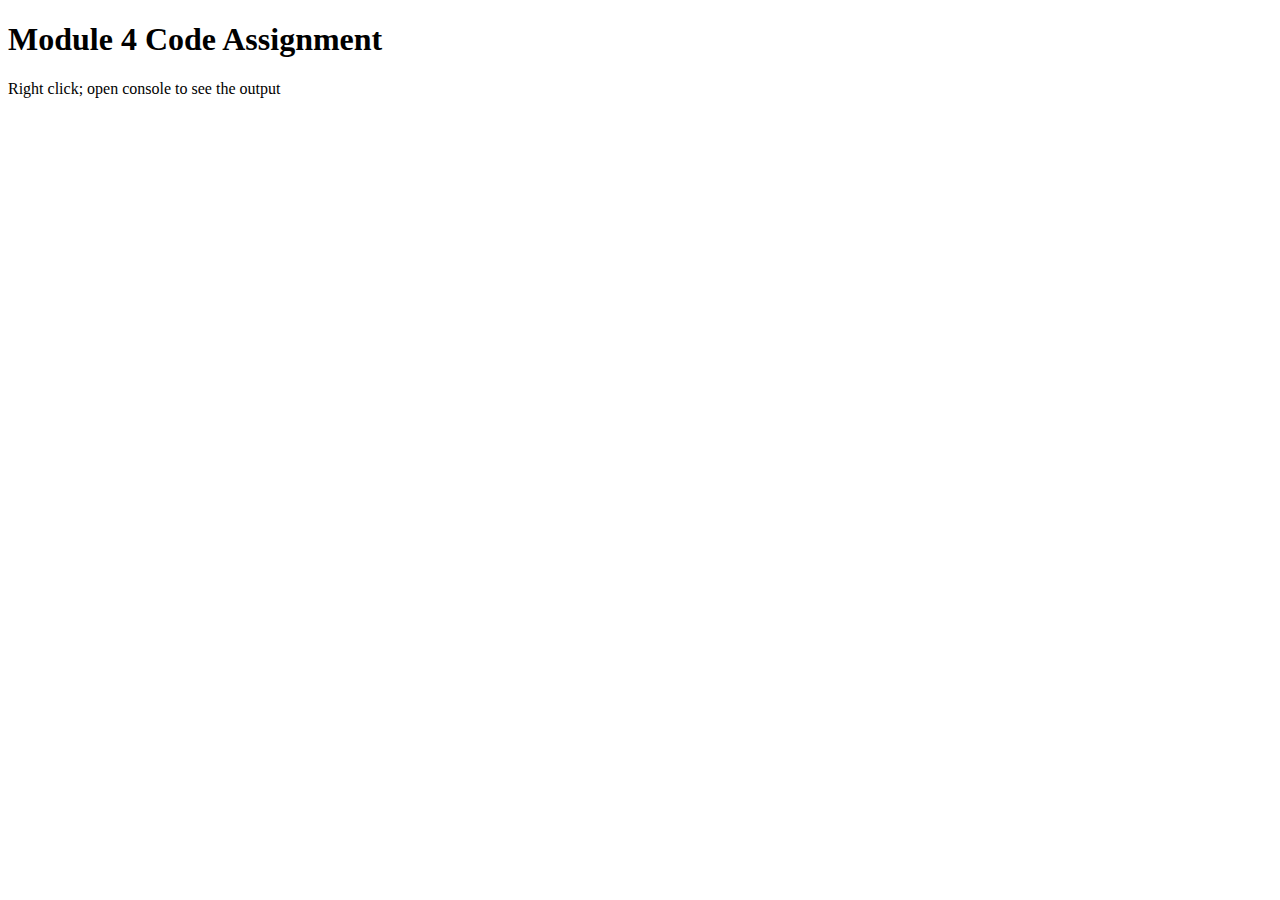
<file: Module 4 solution/index.html>
<!DOCTYPE html>
<html>
<head>
	<title>Module 4 Code Assignment </title>
</head>
<body>
	<h1>Module 4 Code Assignment</h1>
	<p>Right click; open console to see the output</p>
	<script src="script.js">
		
	</script>
</body>
</html>
</file>
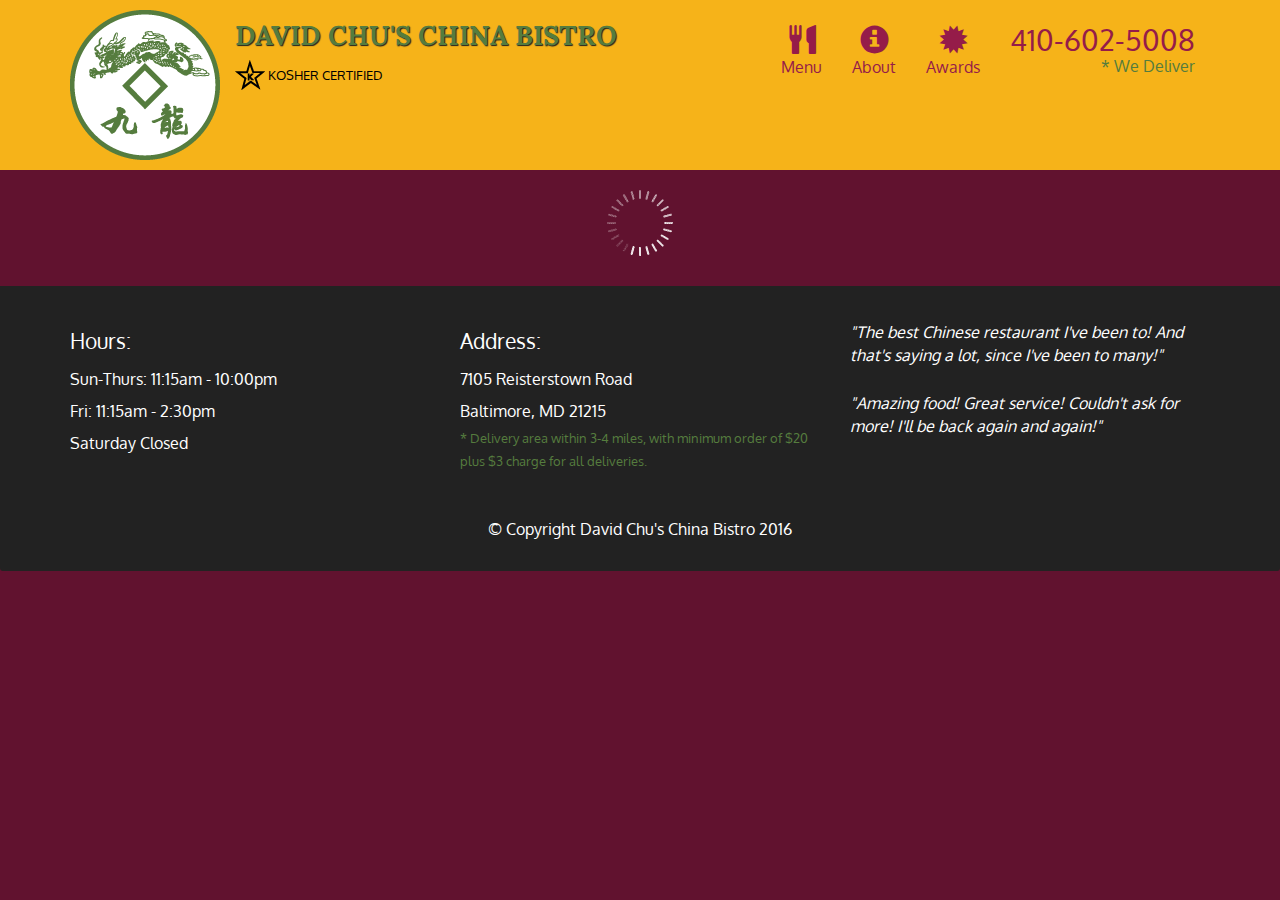
<file: Module 5 -solution/index.html>
<!doctype html>
<html lang="en">
  <head>
    <meta charset="utf-8">
    <meta http-equiv="X-UA-Compatible" content="IE=edge">
    <meta name="viewport" content="width=device-width, initial-scale=1">
    <title>David Chu's China Bistro</title>
    <link rel="stylesheet" href="css/bootstrap.min.css">
    <link rel="stylesheet" href="css/styles.css">
    <link href='https://fonts.googleapis.com/css?family=Oxygen:400,300,700' rel='stylesheet' type='text/css'>
    <link href='https://fonts.googleapis.com/css?family=Lora' rel='stylesheet' type='text/css'>
  </head>
<body>
  <header>
    <nav id="header-nav" class="navbar navbar-default">
      <div class="container">
        <div class="navbar-header">
          <a href="index.html" class="pull-left visible-md visible-lg">
            <div id="logo-img"></div>
          </a>

          <div class="navbar-brand">
            <a href="index.html"><h1>David Chu's China Bistro</h1></a>
            <p>
              <img src="images/star-k-logo.png" alt="Kosher certification">
              <span>Kosher Certified</span>
            </p>
          </div>

          <button id="navbarToggle" type="button" class="navbar-toggle collapsed" data-toggle="collapse" data-target="#collapsable-nav" aria-expanded="false">
            <span class="sr-only">Toggle navigation</span>
            <span class="icon-bar"></span>
            <span class="icon-bar"></span>
            <span class="icon-bar"></span>
          </button>
        </div>
        
        <div id="collapsable-nav" class="collapse navbar-collapse">
           <ul id="nav-list" class="nav navbar-nav navbar-right">
            <li id="navHomeButton" class="visible-xs active">
              <a href="index.html">
                <span class="glyphicon glyphicon-home"></span> Home</a>
            </li>
            <li id="navMenuButton">
              <a href="#" onclick="$dc.loadMenuCategories();">
                <span class="glyphicon glyphicon-cutlery"></span><br class="hidden-xs"> Menu</a>
            </li>
            <li>
              <a href="#">
                <span class="glyphicon glyphicon-info-sign"></span><br class="hidden-xs"> About</a>
            </li>
            <li>
              <a href="#">
                <span class="glyphicon glyphicon-certificate"></span><br class="hidden-xs"> Awards</a>
            </li>
            <li id="phone" class="hidden-xs">
              <a href="tel:410-602-5008">
                <span>410-602-5008</span></a><div>* We Deliver</div>
            </li>
          </ul><!-- #nav-list -->
        </div><!-- .collapse .navbar-collapse -->
      </div><!-- .container -->
    </nav><!-- #header-nav -->
  </header>

  <div id="call-btn" class="visible-xs">
    <a class="btn" href="tel:410-602-5008">
    <span class="glyphicon glyphicon-earphone"></span>
    410-602-5008
    </a>
  </div>
  <div id="xs-deliver" class="text-center visible-xs">* We Deliver</div>

  <div id="main-content" class="container"></div>

  <footer class="panel-footer">
    <div class="container">
      <div class="row">
        <section id="hours" class="col-sm-4">
          <span>Hours:</span><br>
          Sun-Thurs: 11:15am - 10:00pm<br>
          Fri: 11:15am - 2:30pm<br>
          Saturday Closed
          <hr class="visible-xs">
        </section>
        <section id="address" class="col-sm-4">
          <span>Address:</span><br>
          7105 Reisterstown Road<br>
          Baltimore, MD 21215
          <p>* Delivery area within 3-4 miles, with minimum order of $20 plus $3 charge for all deliveries.</p>
          <hr class="visible-xs">
        </section>
        <section id="testimonials" class="col-sm-4">
          <p>"The best Chinese restaurant I've been to! And that's saying a lot, since I've been to many!"</p>
          <p>"Amazing food! Great service! Couldn't ask for more! I'll be back again and again!"</p>
        </section>
      </div>
      <div class="text-center">&copy; Copyright David Chu's China Bistro 2016</div>
    </div>
  </footer>

  <!-- jQuery (Bootstrap JS plugins depend on it) -->
  <script src="js/jquery-2.1.4.min.js"></script>
  <script src="js/bootstrap.min.js"></script>
  <script src="js/ajax-utils.js"></script>
  <script src="js/script.js"></script>
</body>
</html>
</file>
<file: Module 5 -solution/css/styles.css>
body {
  font-size: 16px;
  color: #fff;
  background-color: #61122f;
  font-family: 'Oxygen', sans-serif;
}

/** HEADER **/
#header-nav {
  background-color: #f6b319;
  border-radius: 0;
  border: 0;
}

#logo-img {
  background: url('../images/restaurant-logo_large.png') no-repeat;
  width: 150px;
  height: 150px;
  margin: 10px 15px 10px 0;
}

.navbar-brand {
  padding-top: 25px;
}
.navbar-brand h1 { /* Restaurant name */
  font-family: 'Lora', serif;
  color: #557c3e;
  font-size: 1.5em;
  text-transform: uppercase;
  font-weight: bold;
  text-shadow: 1px 1px 1px #222;
  margin-top: 0;
  margin-bottom: 0;
  line-height: .75;
}
.navbar-brand a:hover, .navbar-brand a:focus {
  text-decoration: none;
}
.navbar-brand p { /* Kosher cert */
  color: #000;
  text-transform: uppercase;
  font-size: .7em;
  margin-top: 15px;
}
.navbar-brand p span { /* Star-K */
  vertical-align: middle;
}

#nav-list {
  margin-top: 10px;
}
#nav-list a {
  color: #951C49;
  text-align: center;
}
#nav-list a:hover {
  background: #E7E7E7;
}
#nav-list a span {
  font-size: 1.8em;
}

#phone {
  margin-top: 5px;
}
#phone a { /* Phone number */
  text-align: right;
  padding-bottom: 0;
}
#phone div { /* We Deliver */
  color: #557c3e;
  text-align: right;
  padding-right: 15px;
}

.navbar-header button.navbar-toggle, .navbar-header .icon-bar {
  border: 1px solid #61122f;
}
.navbar-header button.navbar-toggle {
  clear: both;
  margin-top: -30px;
}
/* END HEADER */

/* FOOTER */
.panel-footer {
  margin-top: 30px;
  padding-top: 35px;
  padding-bottom: 30px;
  background-color: #222;
  border-top: 0;
}
.panel-footer div.row {
  margin-bottom: 35px;
}
#hours, #address {
  line-height: 2;
}
#hours > span, #address > span {
  font-size: 1.3em;
}
#address p {
  color: #557c3e;
  font-size: .8em;
  line-height: 1.8;
}
#testimonials {
  font-style: italic;
}
#testimonials p:nth-child(2) {
  margin-top: 25px;
}
/* END FOOTER */



/* HOME PAGE */
.container .jumbotron {
  box-shadow: 0 0 50px #3F0C1F;
  border: 2px solid #3F0C1F;
}

#menu-tile, #specials-tile, #map-tile {
  height: 250px;
  width: 100%;
  margin-bottom: 15px;
  position: relative;
  border: 2px solid #3F0C1F;
  overflow: hidden;
}
#menu-tile:hover, #specials-tile:hover, #map-tile:hover {
  box-shadow: 0 1px 5px 1px #cccccc;
}
#menu-tile {
  background: url('../images/menu-tile.jpg') no-repeat;
  background-position: center;
}
#specials-tile {
  background: url('../images/specials-tile.jpg') no-repeat;
  background-position: center;
}
#menu-tile span, #specials-tile span, #map-tile span {
  position: absolute;
  bottom: 0;
  right: 0;
  width: 100%;
  text-align: center;
  font-size: 1.6em;
  text-transform: uppercase;
  background-color: #000;
  color: #fff;
  opacity: .8;
}
/* END HOME PAGE */

/* MENU CATEGORIES PAGE */
.category-tile { 
  position: relative;
  border: 2px solid #3F0C1F;
  overflow: hidden;
  width: 200px;
  height: 200px;
  margin: 0 auto 15px;
}
.category-tile span {
  position: absolute;
  bottom: 0;
  right: 0;
  width: 100%;
  text-align: center;
  font-size: 1.2em;
  text-transform: uppercase;
  background-color: #000;
  color: #fff;
  opacity: .8;
}
.category-tile:hover {
  box-shadow: 0 1px 5px 1px #cccccc;
}

#menu-categories-title + div {
  margin-bottom: 50px;
}
/* END MENU CATEGORIES PAGE */

/* SINGLE CATEGORY PAGE */
.menu-item-tile {
  margin-bottom: 25px;
}
.menu-item-tile hr {
  width: 80%;
}
.menu-item-tile .menu-item-price {
  font-size: 1.1em;
  text-align: right;
  margin-top: -15px;
  margin-right: -15px;
}
.menu-item-tile .menu-item-price span {
  font-size: .6em;
}
.menu-item-photo {
  position: relative;
  border: 2px solid #3F0C1F; 
  overflow: hidden;
  padding: 0;
  margin-right: -15px;
  margin-left: auto;
  margin-bottom: 20px;
  max-width: 250px;
}
.menu-item-photo div {
  position: absolute;
  bottom: 0;
  right: 0;
  width: 80px;
  background-color: #557c3e;
  text-align: center;
}
.menu-item-description {
  padding-right: 30px;
}
h3.menu-item-title {
  margin: 0 0 10px;
}
.menu-item-details {
  font-size: .9em;
  font-style: italic;
}
/* END SINGLE CATEGORY PAGE */


/********** Large devices only **********/
@media (min-width: 1200px) {
  .container .jumbotron {
    background: url('../images/jumbotron_1200.jpg') no-repeat;
    height: 675px;
  }
}

/********** Medium devices only **********/
@media (min-width: 992px) and (max-width: 1199px) {
  /* Header */
  #logo-img {
    background: url('../images/restaurant-logo_medium.png') no-repeat;
    width: 100px;
    height: 100px;
    margin: 5px 5px 5px 0;
  }
  /* End Header */

  /* Home Page */
  .container .jumbotron {
    background: url('../images/jumbotron_992.jpg') no-repeat;
    height: 558px;
  }
  /* End Home Page */
}

/********** Small devices only **********/
@media (min-width: 768px) and (max-width: 991px) {
  /* Home Page */
  .container .jumbotron {
    background: url('../images/jumbotron_768.jpg') no-repeat;
    height: 432px;
  }
  /* End Home Page */
}

/********** Extra small devices only **********/
@media (max-width: 767px) {
  /* Header */
  .navbar-brand {
    padding-top: 10px;
    height: 80px;
  }
  .navbar-brand h1 { /* Restaurant name */
    padding-top: 10px;
    font-size: 5vw; /* 1vw = 1% of viewport width */
  }
  .navbar-brand p { /* Kosher cert */
    font-size: .6em;
    margin-top: 12px;
  }
  .navbar-brand p img { /* Star-K */
    height: 20px;
  }

  #collapsable-nav a { /* Collapsed nav menu text */
    font-size: 1.2em;
  }
  #collapsable-nav a span { /* Collapsed nav menu glyph */
    font-size: 1em;
    margin-right: 5px;
  }

  #call-btn > a {
    font-size: 1.5em;
    display: block;
    margin: 0 20px;
    padding: 10px;
    border: 2px solid #fff;
    background-color: #f6b319;
    color: #951c49;
  }
  #xs-deliver {
    margin-top: 5px;
    font-size: .7em;
    letter-spacing: .1em;
    text-transform: uppercase;
  }
  /* End Header */

  /* Footer */
  .panel-footer section {
    margin-bottom: 30px;
    text-align: center;
  }
  .panel-footer section:nth-child(3) {
    margin-bottom: 0; /* margin already exists on the whole row */
  }
  .panel-footer section hr {
    width: 50%;
  }
  /* End Footer */

  /* Home Page */
  .container .jumbotron {
    margin-top: 30px;
    padding: 0;
  }
  #menu-tile, #specials-tile {
    width: 360px;
    margin: 0 auto 15px;
  }

  .menu-item-photo {
    margin-right: auto;
  }
  .menu-item-tile .menu-item-price {
    text-align: center;
  }
  .menu-item-description {
    text-align: center;;
  }
}


/********** Super extra small devices Only :-) (e.g., iPhone 4) **********/
@media (max-width: 479px) {
  /* Header */
  .navbar-brand h1 { /* Restaurant name */
    padding-top: 5px;
    font-size: 6vw;
  }
  /* End Header */
  
  /* Home page */
  #menu-tile, #specials-tile {
    width: 280px;
    margin: 0 auto 15px;
  }

  .col-xxs-12 {
    position: relative;
    min-height: 1px;
    padding-right: 15px;
    padding-left: 15px;
    float: left;
    width: 100%;
  }
}
</file>
